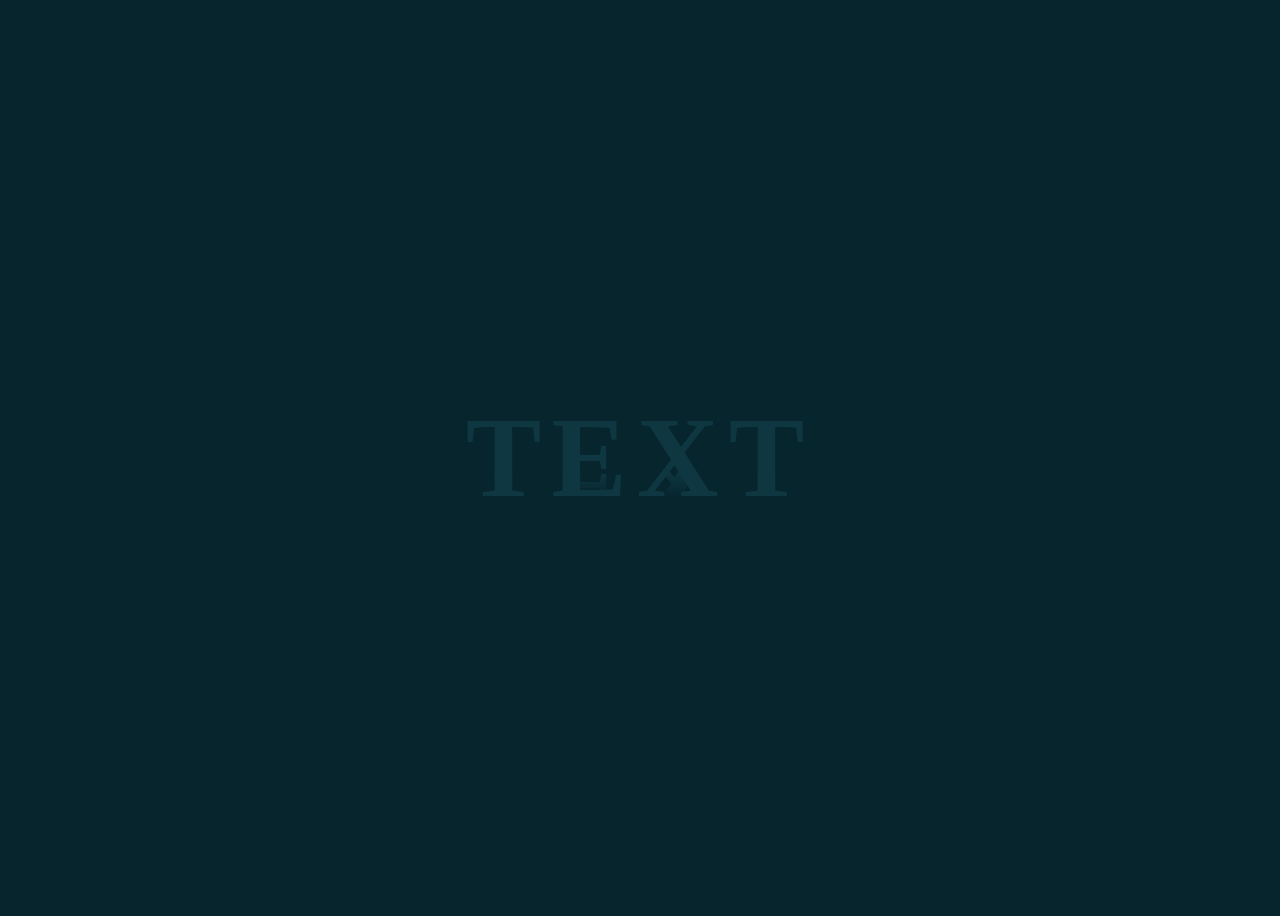
<file: index.html>
<!doctype html>
<html>
    <head>
        <title>Tubelight Text Animation</title>
        <link rel="stylesheet" type="text/css" href="style.css">
    </head>
    <body>
        <h2 contenteditable="true">Text</h2>
    
    </body>
</html>
</file>
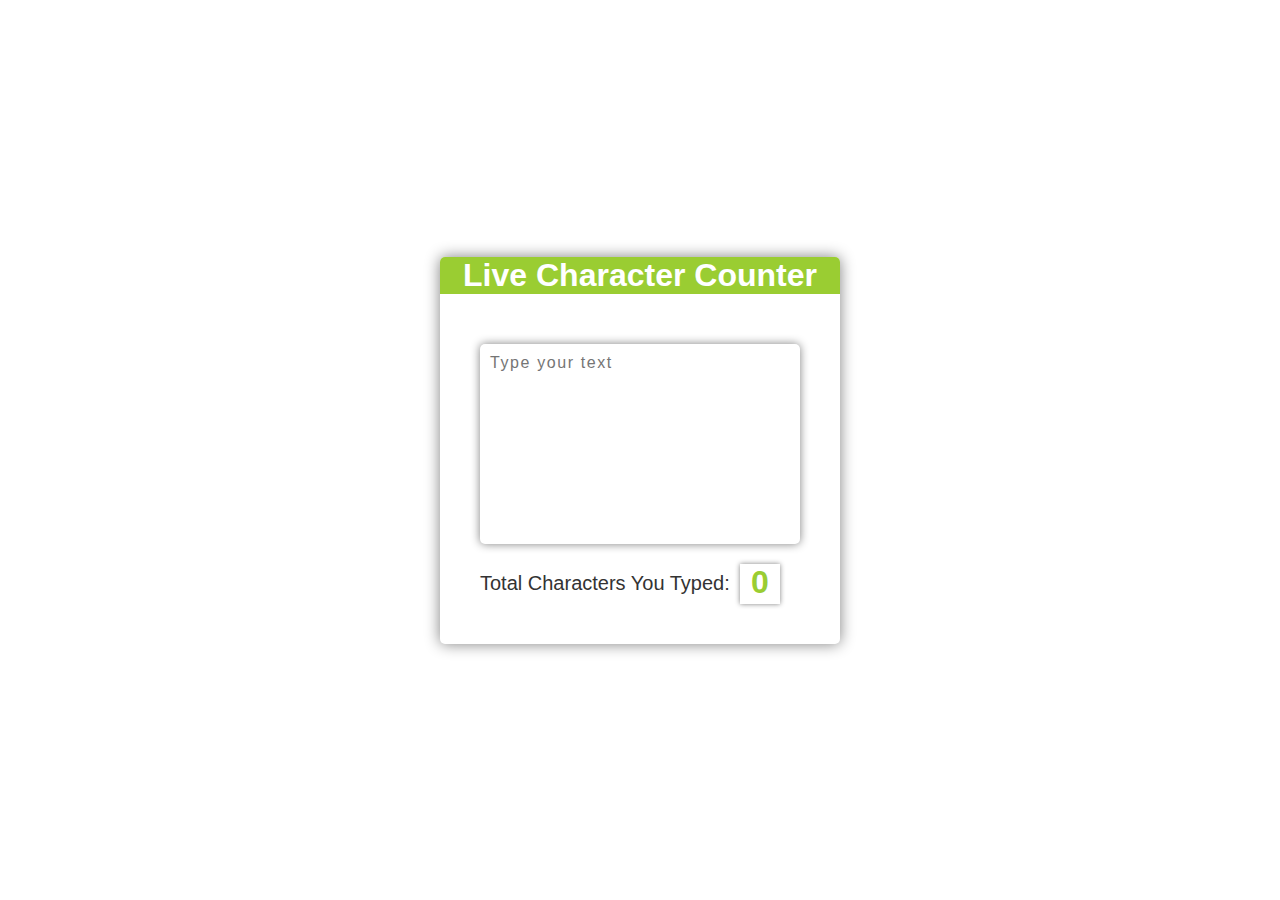
<file: live.html>
<!DOCTYPE html>
<html lang="en">
<head>
    <style>
        *{
            box-sizing: border-box;
            padding: 0;
            margin: 0;

        }
        body{
            height: 100vh;
            display: flex;
            align-items: center;
            justify-content: center;
            font-family: 'poppins',
            sans-serif;
        }
        .container{
            width: 400px;
            padding: 40px;
            background-color: white;
            display: flex;
            flex-direction: column;
            box-shadow: 0px 0px 15px gray;
            border-radius: 5px;

        }
        .container h2{
            font-size: 2rem;
            margin: -40px -40px 50px -40px;
            border-radius: 5px 5px 0px 0px;
            text-align: center;
            background-color: yellowgreen;
            color: white;
        }
        .container textarea{
            position: relative;
            margin-bottom: 20px;
            resize: none;
            height: 200px;
            width: 100% !important;
            border:none;
            padding: 10px;
            border-radius: 5px;
            outline: none;
            font-size: 1rem;
            font-family: 'poppins',
            sans-serif;
            box-shadow: 0px 0px 10px gray;
            letter-spacing: 0.1rem;
        }
        .container p{
            display: flex;
            align-items: center;
            font-size: 1.25rem;
            color: #333;
        }
        .container p .counter{
            font-size: 2rem;
            color: yellowgreen;
            box-shadow: 0px 0px 5px gray;
            width: 40px;
            height: 40px;
            text-align: center;
            font-weight: 700;
            margin-left: 10px;
        }

    </style>

</head>
<body>
    <div class="container">
        <h2>Live Character Counter</h2>
        <textarea name="textarea"
        id="textarea"
        cols="30"
        rows="10"
        placeholder="Type your text"
        onkeyup="countingCharacter();"></textarea>
        <p>Total Characters You Typed: <span class="counter">0</span> </p>
    </div>
    <script>
        const textarea = document.
        querySelector('textarea');
        const counter = document.
        querySelector('.counter')
        function countingCharacter(){
            const text = textarea.
            value;
            const textlength =
            textarea.value.length;
            counter.innerText = `${textlength}`
            
        }
             

    </script>
    
</body>
</html>
</file>
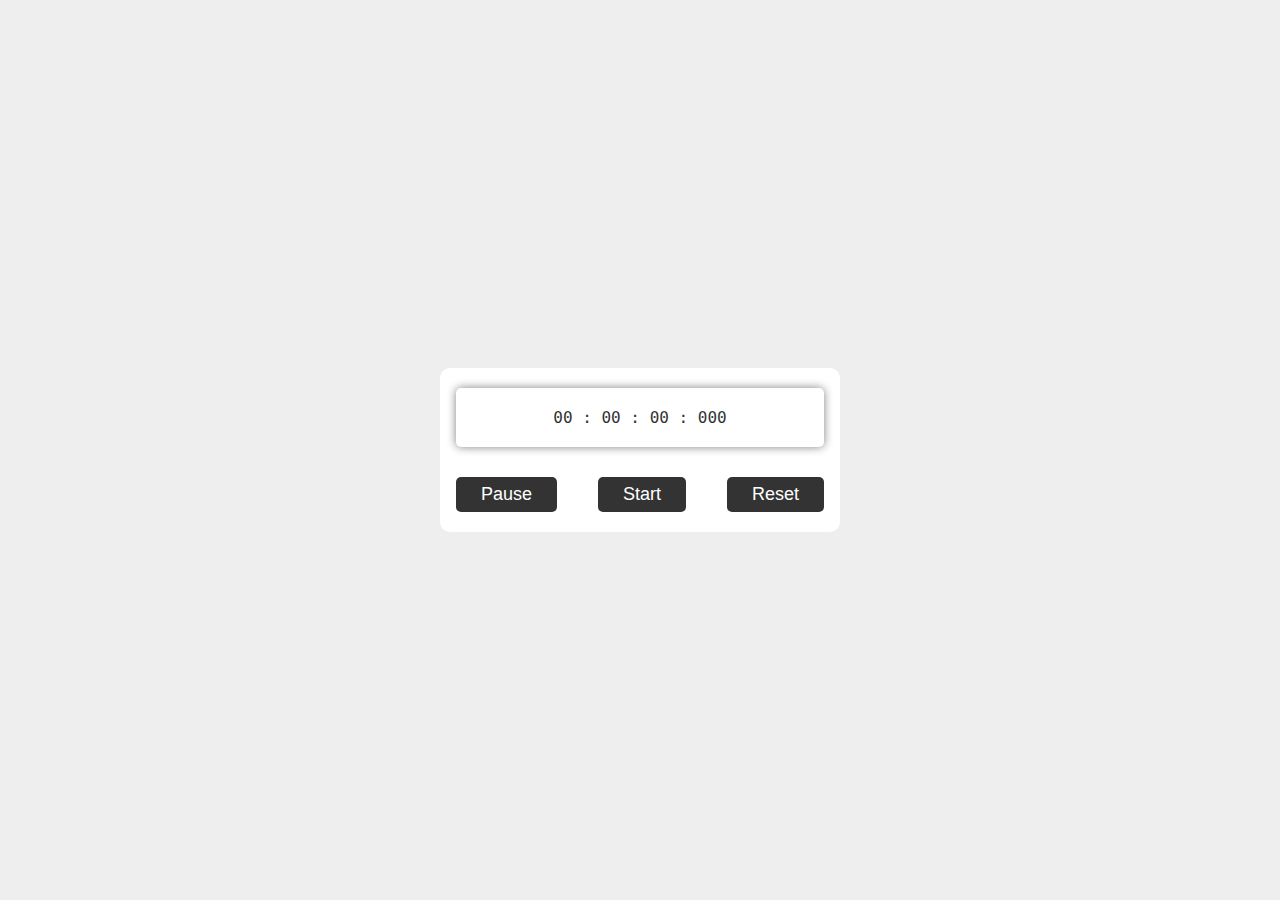
<file: stopwatch.html>
<!DOCTYPE html>
<html>
<head>
    <style>
        body{
            background-color: #eee;
            height: 100vh;
            display: flex;
            align-items: center;
            justify-content: center;
            padding: 0;
            margin: 0;
        }
        .container{
            background-color: white;
            width: 400px;
            padding: 20px 0px;
            border-radius: 10px;
        }
        .timeDisplay{
            position: relative;
            width: 92%;
            left: 4%;
            padding: 20px 0;
            font-family: 'robotomono',monospace;
            color: #333;
            display: flex;
            align-items: center;
            justify-content: space-around;
            border-radius: 5px;
            box-shadow: 0px 0px 10px gray;
        }
        .buttons{
            width: 92%;
            margin: 30px auto 0 auto;
            display: flex;
            justify-content: space-between;
        }
        .buttons button{
            padding: 7px 25px;
            background-color: #333;
            color: white;
            border: none;
            font-size: 18px;
            border-radius: 5px;
            cursor: pointer;
        }

    </style>
</head>
<body>
    <div class="container">
        <div class="timeDisplay">
            00 : 00 : 00 : 000
        </div>
        <div class="buttons">
            <button id="pause">Pause</button>
            <button id="start">Start</button>
            <button id="reset">Reset</button>
        </div>
    </div>
</body>
<script>
    let [miliseconds,
     seconds, minuites, hours]= [0,0,0,0];
    let timerRef = document.
    querySelector(`.timedisplay`);
    let int = null
    document.getElementById(`start`).
    addEventListener('click',()=>{
        if(int !== null){
            clearInterval(int);
        }
        int = setInterva(displayTimer,
        10);
    });
    document.getElementById('pause').
    addEventListener('click',()=>{
        clearInterval('int')
    });
    document.getElementById('reset').
    addEventListener('click', ()=>{
        clearInterval(int);
        [miliseconds,seconds,minuites,hours]=[0,0,0,0];
        timerRef.innerHTML ='00 : 00 : 00 : 000';
    });
    function displayTimer(){
        miliseconds+=10;
        if(miliseconds==1000){
            miliseconds=0;
            seconds++;
            if(seconds==60){
                seconds=0;
                minuites++;
                if(minuites==60){
                    minuites=0;
                    hours++;

                }
            }
        }
        let h= hours<10 ? "0"+hours :
        hours;
        let m=minuites<10 ? "0"+minuites : minuites;
        let s= seconds<10 ?"0"+seconds : seconds;
        let ms = miliseconds<10 ? "00"+miliseconds: miliseconds;
        timerRef.innerHTML=`${h} : ${m} : ${s} ${ms}`;
    }
</script>
</html>
</file>
<file: style.css>
.
{
    margin: 0;
    padding: 0;
    box-sizing: border-box;
    font-family: arial;
}
body
{
    display: flex;
    justify-content: center;
    align-items: center;
    min-height: 100vh;
    background: #07252d;
}
h2
{
    position: relative;
    font-size: 3cm;
    letter-spacing: 10px;
    color: #0e3742;
    text-transform:uppercase;
    width: 100%;
    text-align: center;
    -webkit-box-reflect:below 1px linear-gradient(transparent,#008);
    line-height: 0.70cm;
    outline: none;
    animation: animate 5s linear infinite;
}
@keyframes animate
{
    0%,18%,20%,1%,60%,65.1%,88%,90.1%,92%
    {
        color: #205665;
        text-shadow: none;
    }
    18.1%,20.1%,30%,50%,60.1%,65%,80.1%,90%,92.1%,100%
    {
        color: hsl(0, 0%, 98%);
        text-shadow: 0 0 10px #03bcf4;
        

       

    }
}
</file>
